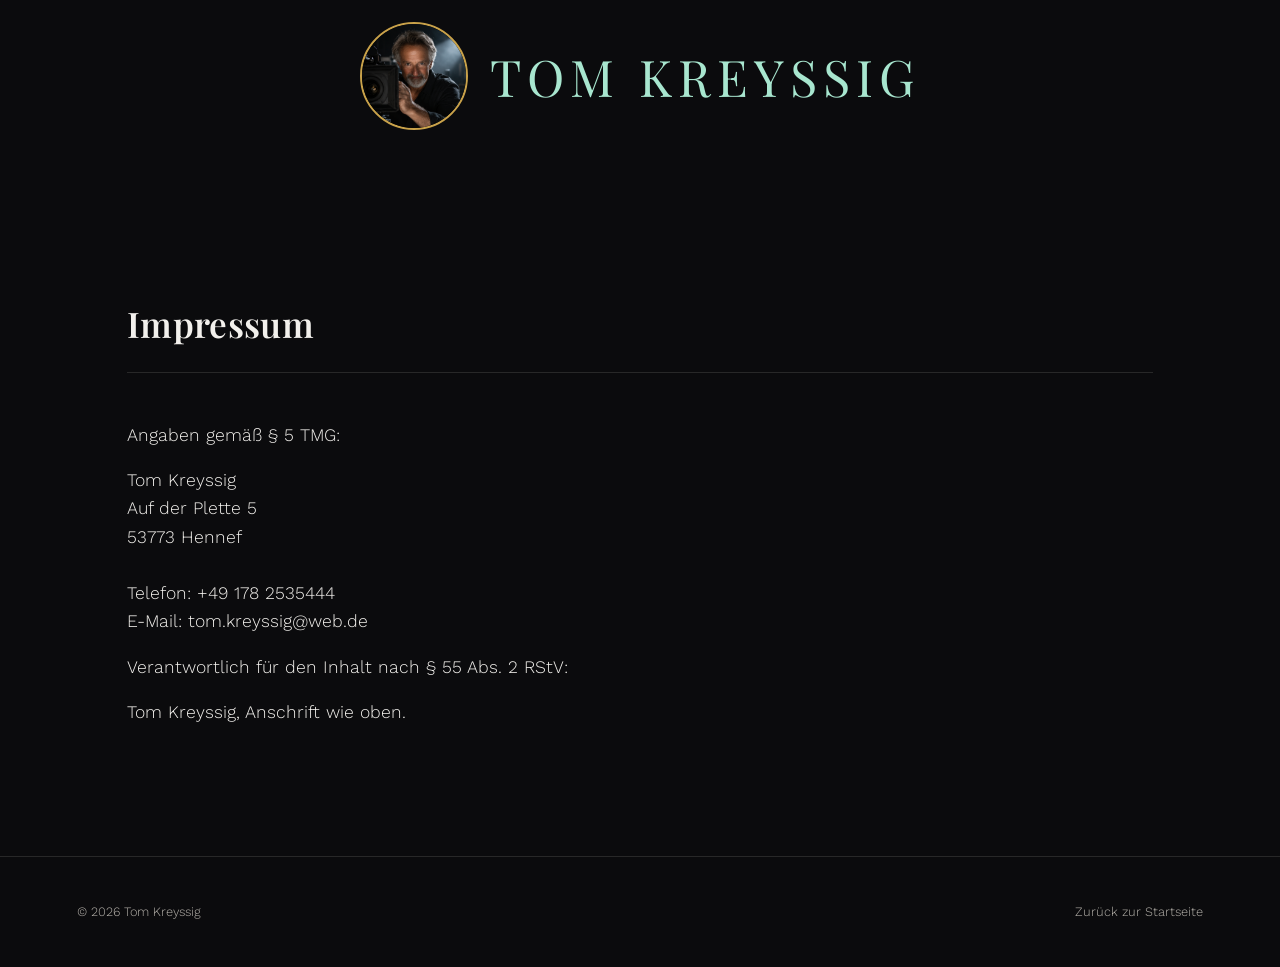
<file: impressum.html>
<!DOCTYPE html>
<html lang="de">
<head>
<meta charset="UTF-8">
<meta name="viewport" content="width=device-width, initial-scale=1.0">
<title>Impressum — Tom Kreyssig</title>
<link href="https://fonts.googleapis.com/css2?family=Playfair+Display:wght@500;600;700&family=Work+Sans:wght@300;400;500;600&display=swap" rel="stylesheet">
<link rel="stylesheet" href="css/style.css">
</head>
<body>

<header class="site-header">
  <a href="index.html" class="logo">
    <img src="assets/tom-kreyssig.png" alt="Tom Kreyssig" class="logo-avatar">
    TOM KREYSSIG
  </a>
</header>

<main>
  <section class="section" style="padding-top: 9rem;">
    <div class="section-head">
      <h2>Impressum</h2>
    </div>
    <div class="about-text">
      <p>Angaben gemäß § 5 TMG:</p>
      <p>
        Tom Kreyssig<br>
        Auf der Plette 5<br>
        53773 Hennef<br><br>
        Telefon: +49 178 2535444<br>
        E-Mail: <a href="mailto:tom.kreyssig@web.de">tom.kreyssig@web.de</a>
      </p>
      <p>Verantwortlich für den Inhalt nach § 55 Abs. 2 RStV:</p>
      <p>Tom Kreyssig, Anschrift wie oben.</p>
    </div>
  </section>
</main>

<footer class="site-footer">
  <p>&copy; <span id="year"></span> Tom Kreyssig</p>
  <a href="index.html">Zurück zur Startseite</a>
</footer>

<script>document.getElementById("year").textContent = new Date().getFullYear();</script>
</body>
</html>
</file>
<file: css/style.css>
:root {
  --bg: #0b0b0d;
  --bg-alt: #131316;
  --ink: #f2f0ec;
  --ink-dim: #b7b3ac;
  --accent: #c9a24a;
  --accent-dim: #8a7132;
  --border: rgba(242, 240, 236, 0.12);
  --serif: "Playfair Display", serif;
  --sans: "Work Sans", sans-serif;
  --maxw: 1180px;
}

* { box-sizing: border-box; }

html { scroll-behavior: smooth; }

body {
  margin: 0;
  background: var(--bg);
  color: var(--ink);
  font-family: var(--sans);
  font-weight: 300;
  line-height: 1.6;
  -webkit-font-smoothing: antialiased;
}

img { max-width: 100%; display: block; }

a { color: inherit; text-decoration: none; }

h1, h2, h3 {
  font-family: var(--serif);
  font-weight: 600;
  margin: 0;
  letter-spacing: 0.01em;
}

/* subtle film-grain overlay */
.grain {
  position: fixed;
  inset: 0;
  pointer-events: none;
  z-index: 999;
  opacity: 0.035;
  mix-blend-mode: overlay;
  background-image: url("data:image/svg+xml,%3Csvg xmlns='http://www.w3.org/2000/svg' width='120' height='120'%3E%3Cfilter id='n'%3E%3CfeTurbulence type='fractalNoise' baseFrequency='0.9' numOctaves='2' stitchTiles='stitch'/%3E%3C/filter%3E%3Crect width='100%25' height='100%25' filter='url(%23n)'/%3E%3C/svg%3E");
}

/* HEADER */
.site-header {
  position: relative;
  z-index: 100;
  display: flex;
  align-items: center;
  justify-content: space-between;
  padding: 22px 6vw;
  background: var(--bg);
}

.logo {
  display: flex;
  align-items: center;
  gap: 1.4rem;
  font-family: var(--serif);
  font-size: 3.15rem;
  letter-spacing: 0.12em;
  color: #a8e6cf;
}

.logo-avatar {
  width: 108px;
  height: 108px;
  border-radius: 50%;
  object-fit: cover;
  border: 2px solid var(--accent);
}

.main-nav ul {
  list-style: none;
  display: flex;
  gap: 2.2rem;
  margin: 0;
  padding: 0;
}

.main-nav a {
  font-size: 0.85rem;
  letter-spacing: 0.06em;
  text-transform: uppercase;
  color: var(--ink-dim);
  transition: color 0.2s ease;
}

.main-nav a:hover { color: var(--accent); }

@media (min-width: 861px) {
  .site-header {
    flex-direction: column;
    gap: 1rem;
  }
  .main-nav ul {
    justify-content: center;
    flex-wrap: wrap;
    row-gap: 0.6rem;
  }
}

.nav-toggle {
  display: none;
  flex-direction: column;
  gap: 5px;
  background: none;
  border: none;
  cursor: pointer;
  padding: 6px;
}

.nav-toggle span {
  width: 24px;
  height: 2px;
  background: var(--ink);
}

/* HERO */
.hero {
  min-height: 100vh;
  display: flex;
  flex-direction: column;
  justify-content: center;
  align-items: center;
  text-align: center;
  padding: 0 6vw;
  position: relative;
  background:
    radial-gradient(ellipse at 50% 20%, rgba(201,162,74,0.10), transparent 60%),
    linear-gradient(180deg, #0b0b0d 0%, #0d0d10 60%, #0b0b0d 100%);
}

.hero-eyebrow {
  color: var(--accent);
  text-transform: uppercase;
  letter-spacing: 0.25em;
  font-size: 0.8rem;
  margin-bottom: 1.4rem;
}

.hero h1 {
  font-size: clamp(2.4rem, 6vw, 5rem);
  line-height: 1.08;
  max-width: 16ch;
}

.hero-sub {
  margin-top: 1.6rem;
  max-width: 46ch;
  color: var(--ink-dim);
  font-size: 1.05rem;
}

.hero-actions {
  margin-top: 2.4rem;
  display: flex;
  gap: 1rem;
  flex-wrap: wrap;
  justify-content: center;
}

.btn {
  display: inline-block;
  background: transparent;
  font-family: inherit;
  cursor: pointer;
  padding: 0.9rem 1.8rem;
  border-radius: 2px;
  font-size: 0.85rem;
  letter-spacing: 0.08em;
  text-transform: uppercase;
  transition: all 0.25s ease;
  border: 1px solid var(--accent);
}

.btn-primary {
  background: var(--accent);
  color: #0b0b0d;
}
.btn-primary:hover { background: var(--accent-dim); border-color: var(--accent-dim); }

.btn-ghost {
  color: var(--ink);
  border-color: var(--border);
}
.btn-ghost:hover { border-color: var(--accent); color: var(--accent); }

.hero-scroll-hint {
  position: absolute;
  bottom: 2.4rem;
  font-size: 0.75rem;
  letter-spacing: 0.15em;
  text-transform: uppercase;
  color: var(--ink-dim);
  display: flex;
  align-items: center;
  gap: 0.6rem;
}

.hero-scroll-hint span {
  width: 1px;
  height: 28px;
  background: var(--ink-dim);
  display: inline-block;
  animation: scrollpulse 1.8s ease-in-out infinite;
}

@keyframes scrollpulse {
  0%, 100% { opacity: 0.2; }
  50% { opacity: 1; }
}

/* SECTIONS */
.section {
  max-width: var(--maxw);
  margin: 0 auto;
  padding: 7rem 6vw;
}

.section-head {
  display: flex;
  align-items: baseline;
  gap: 1rem;
  margin-bottom: 3rem;
  border-bottom: 1px solid var(--border);
  padding-bottom: 1.2rem;
}

.section-num {
  display: none;
}

.section-head h2 {
  font-size: clamp(1.6rem, 3vw, 2.2rem);
}

/* ABOUT */
.about-grid {
  display: grid;
  grid-template-columns: 1fr;
  gap: 4rem;
  max-width: 760px;
}

.about-text p { color: var(--ink); font-size: 1.1rem; }

.about-facts {
  display: flex;
  flex-direction: column;
  gap: 2rem;
}

.fact { border-left: 2px solid var(--accent); padding-left: 1.2rem; }

.fact-num {
  display: block;
  font-family: var(--serif);
  font-size: 2.2rem;
  color: var(--accent);
}

.fact-label {
  color: var(--ink-dim);
  font-size: 0.85rem;
  text-transform: uppercase;
  letter-spacing: 0.05em;
}

/* SHOWREEL */
.showreel { background: var(--bg-alt); max-width: none; }
.showreel .section-head, .showreel .video-frame, .showreel > p {
  max-width: var(--maxw);
  margin-left: auto;
  margin-right: auto;
}

.video-frame {
  position: relative;
  width: 100%;
  padding-top: 56.25%;
  background: #000;
  border: 1px solid var(--border);
}

.video-frame iframe {
  position: absolute;
  inset: 0;
  width: 100%;
  height: 100%;
  border: 0;
}

/* WORK GRID */
.work-grid {
  display: grid;
  grid-template-columns: repeat(auto-fill, minmax(260px, 1fr));
  gap: 1.8rem;
}

.work-card { cursor: pointer; }

.work-thumb {
  position: relative;
  aspect-ratio: 16/9;
  overflow: hidden;
  background: var(--bg-alt);
  border: 1px solid var(--border);
}

.work-thumb img {
  width: 100%;
  height: 100%;
  object-fit: cover;
  transition: transform 0.4s ease;
}

.work-card:hover .work-thumb img { transform: scale(1.06); }

.play-icon {
  position: absolute;
  inset: 0;
  display: flex;
  align-items: center;
  justify-content: center;
  color: var(--ink);
  background: rgba(11,11,13,0.25);
  font-size: 1.4rem;
  opacity: 0;
  transition: opacity 0.25s ease;
}

.work-card:hover .play-icon { opacity: 1; }

.work-card h3 {
  margin-top: 0.9rem;
  font-size: 1.05rem;
}

.work-tag {
  color: var(--accent);
  font-size: 0.78rem;
  text-transform: uppercase;
  letter-spacing: 0.06em;
  margin: 0.2rem 0 0;
}

.work-role {
  color: var(--ink-dim);
  font-size: 0.78rem;
  letter-spacing: 0.02em;
  margin: 0.3rem 0 0;
}

/* PRODUKTIONSFOTOS */
.photo-toggle { margin-bottom: 2.4rem; }

.photo-grid {
  display: grid;
  grid-template-columns: repeat(auto-fill, minmax(240px, 1fr));
  gap: 1rem;
}

.photo-grid:empty { display: none; }
.photo-grid[hidden] { display: none; }

.photo-grid img {
  width: 100%;
  aspect-ratio: 4/3;
  object-fit: cover;
  border: 1px solid var(--border);
  cursor: pointer;
  transition: transform 0.3s ease, filter 0.3s ease;
}

.photo-grid img:hover {
  transform: scale(1.03);
  filter: brightness(1.08);
}

/* SKILLS */
.skills-grid {
  display: grid;
  grid-template-columns: repeat(auto-fit, minmax(220px, 1fr));
  gap: 2.2rem;
}

.skill { border-top: 1px solid var(--border); padding-top: 1.2rem; }
.skill h3 { font-size: 1.05rem; margin-bottom: 0.5rem; }
.skill p { color: var(--ink-dim); font-size: 0.92rem; margin: 0; }

.skill-camera,
.skill-lenses,
.skill-motion,
.skill-drone,
.skill-sound,
.skill-light,
.skill-transmission,
.skill-logistics {
  position: relative;
  overflow: hidden;
  border-top: none;
  padding: 1.6rem 1.2rem 1.4rem;
  border: 1px solid var(--border);
}
/* Standard-Unschärfe für Hintergrundfotos in der Technik-Kategorie: blur(1px) brightness(0.55) */
.skill-camera::before,
.skill-lenses::before,
.skill-motion::before,
.skill-drone::before,
.skill-sound::before,
.skill-light::before,
.skill-transmission::before,
.skill-logistics::before {
  content: "";
  position: absolute;
  inset: -8px;
  background-size: cover;
  background-position: center;
  background-repeat: no-repeat;
  filter: blur(1px) brightness(0.55);
  z-index: 0;
}
.skill-camera::before { background-image: url("../assets/Technikfotos/kamera 1.webp"); }
.skill-lenses::before { background-image: url("../assets/Technikfotos/kameraobkektive.jpg"); }
.skill-motion::before { background-image: url("../assets/Technikfotos/kran.jpg"); }
.skill-drone::before { background-image: url("../assets/Technikfotos/drohnen.webp"); }
.skill-sound::before { background-image: url("../assets/Technikfotos/mischer.jpg"); }
.skill-light::before {
  background-image: url("../assets/Technikfotos/Licht 2.png");
  background-position: center 10%;
}
.skill-transmission::before { background-image: url("../assets/Technikfotos/videofunk.webp"); }
.skill-logistics { aspect-ratio: 2 / 1; }
.skill-logistics::before {
  background-image: url("../assets/Technikfotos/logistik.jpg");
}

.skill-camera h3, .skill-camera p,
.skill-lenses h3, .skill-lenses p,
.skill-motion h3, .skill-motion p,
.skill-drone h3, .skill-drone p,
.skill-sound h3, .skill-sound p,
.skill-light h3, .skill-light p,
.skill-transmission h3, .skill-transmission p,
.skill-logistics h3, .skill-logistics p {
  position: relative;
  z-index: 1;
  color: #a8e6cf;
}
.skill-camera p, .skill-lenses p, .skill-motion p, .skill-drone p, .skill-sound p, .skill-light p, .skill-transmission p, .skill-logistics p { color: rgba(168,230,207,0.85); }

/* KUNDEN */
.clients-grid {
  display: flex;
  flex-wrap: wrap;
  gap: 2.5rem;
  align-items: center;
}
.clients-grid span {
  font-family: var(--serif);
  font-size: 1.9rem;
  color: #a8e6cf;
  letter-spacing: 0.04em;
}

/* CONTACT */
.contact { background: var(--bg-alt); max-width: none; text-align: center; }
.contact .section-head, .contact-content {
  max-width: var(--maxw);
  margin-left: auto;
  margin-right: auto;
}
.contact .section-head { justify-content: center; }

.contact-email {
  display: inline-block;
  margin-top: 0.8rem;
  font-family: var(--serif);
  font-size: clamp(1.4rem, 4vw, 2.4rem);
  color: var(--accent);
  border-bottom: 1px solid transparent;
}
.contact-email:hover { border-color: var(--accent); }

.contact-phone {
  display: block;
  margin-top: 0.8rem;
  color: var(--accent);
  font-family: var(--serif);
  font-size: clamp(1.2rem, 3vw, 1.8rem);
  letter-spacing: 0.03em;
}
.contact-phone:hover { color: var(--accent-dim); }

.social-links {
  margin-top: 2rem;
  display: flex;
  gap: 2rem;
  justify-content: center;
}
.social-links a {
  color: var(--ink-dim);
  text-transform: uppercase;
  font-size: 0.85rem;
  letter-spacing: 0.06em;
}
.social-links a:hover { color: var(--accent); }

/* PLACEHOLDER NOTES */
.placeholder-note {
  margin-top: 1.2rem;
  font-size: 0.8rem;
  color: #8a6d2e;
  background: rgba(201,162,74,0.08);
  border: 1px dashed rgba(201,162,74,0.4);
  padding: 0.7rem 1rem;
  border-radius: 2px;
}
.placeholder-note.center { text-align: center; }
.placeholder-note.light { color: #d8c48a; }

/* CONTACT FORM */
.contact-form {
  margin-top: 2.4rem;
  display: flex;
  flex-direction: column;
  gap: 1rem;
  text-align: left;
}

.hp-field {
  position: absolute;
  left: -9999px;
  width: 1px;
  height: 1px;
  opacity: 0;
}

.form-row {
  display: grid;
  grid-template-columns: 1fr 1fr;
  gap: 1rem;
}

.contact-form input,
.contact-form textarea {
  width: 100%;
  background: transparent;
  border: 1px solid var(--border);
  border-radius: 2px;
  padding: 0.8rem 1rem;
  color: var(--ink);
  font-family: var(--sans);
  font-size: 0.95rem;
  resize: vertical;
}

.contact-form input::placeholder,
.contact-form textarea::placeholder { color: var(--ink-dim); }

.contact-form input:focus,
.contact-form textarea:focus {
  outline: none;
  border-color: var(--accent);
}

.contact-form .btn { align-self: flex-start; }

.form-status {
  margin-top: 1.2rem;
  font-size: 0.9rem;
}
.form-status-success { color: #a8e6cf; }
.form-status-error { color: #e6a8a8; }

@media (max-width: 520px) {
  .form-row { grid-template-columns: 1fr; }
}

/* FOOTER */
.site-footer {
  display: flex;
  justify-content: space-between;
  align-items: center;
  padding: 2rem 6vw;
  border-top: 1px solid var(--border);
  color: var(--ink-dim);
  font-size: 0.8rem;
}
.site-footer a:hover { color: var(--accent); }

/* VIDEO MODAL */
.video-modal {
  position: fixed;
  inset: 0;
  z-index: 1000;
  display: none;
  align-items: center;
  justify-content: center;
  background: rgba(0,0,0,0.9);
  padding: 4vw;
}
.video-modal.open { display: flex; }

.video-modal-inner {
  position: relative;
  width: 100%;
  max-width: 960px;
}

.video-modal-frame {
  position: relative;
  width: 100%;
  padding-top: 56.25%;
}
.video-modal-frame iframe {
  position: absolute;
  inset: 0;
  width: 100%;
  height: 100%;
  border: 0;
}

.video-modal-frame:has(.lightbox-img) { padding-top: 0; }

.lightbox-img {
  display: block;
  width: 100%;
  max-height: 85vh;
  object-fit: contain;
}

.video-modal-close {
  position: absolute;
  top: -2.6rem;
  right: 0;
  background: none;
  border: none;
  color: var(--ink);
  font-size: 2rem;
  cursor: pointer;
  line-height: 1;
}

/* RESPONSIVE */
@media (max-width: 860px) {
  .about-grid { grid-template-columns: 1fr; }

  .logo { font-size: 1.6rem; gap: 0.8rem; }
  .logo-avatar { width: 56px; height: 56px; }

  .main-nav ul {
    position: fixed;
    top: 0; right: 0;
    height: 100vh;
    width: min(78vw, 320px);
    background: var(--bg-alt);
    flex-direction: column;
    justify-content: center;
    align-items: flex-start;
    padding: 2rem 2.4rem;
    gap: 1.6rem;
    transform: translateX(100%);
    transition: transform 0.3s ease;
    border-left: 1px solid var(--border);
  }

  .main-nav ul.open { transform: translateX(0); }

  .nav-toggle { display: flex; }
}

@media (max-width: 520px) {
  .section { padding: 5rem 6vw; }
}
</file>
